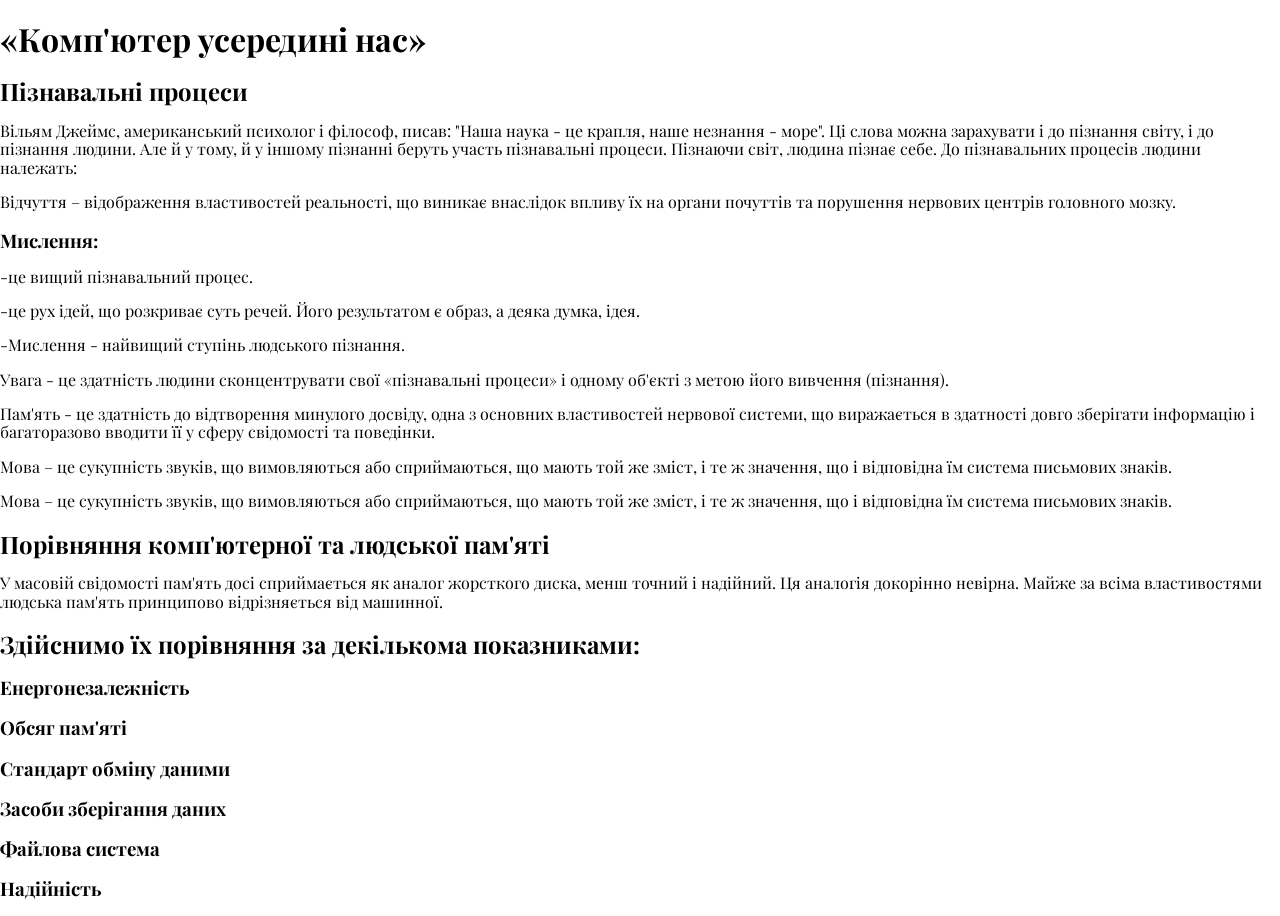
<file: index.html>
<!DOCTYPE html>
<html lang="en">
<head>
    <meta charset="UTF-8">
    <meta name="viewport" content="width=device-width, initial-scale=1.0">
    <title>Document</title>
    <link rel="preconnect" href="https://fonts.googleapis.com">
    <link rel="preconnect" href="https://fonts.gstatic.com" crossorigin>
    <link href="https://fonts.googleapis.com/css2?family=Playfair+Display:ital,wght@0,400..900;1,400..900&display=swap" rel="stylesheet">
    <link rel="stylesheet" href="https://cdnjs.cloudflare.com/ajax/libs/modern-normalize/2.0.0/modern-normalize.min.css" 
    integrity="sha512-4xo8blKMVCiXpTaLzQSLSw3KFOVPWhm/TRtuPVc4WG6kUgjH6J03IBuG7JZPkcWMxJ5huwaBpOpnwYElP/m6wg==" 
    crossorigin="anonymous" 
    referrerpolicy="no-referrer" />
    
    <link rel="stylesheet" href="./css/styles.css"/>
</head>
<body>
    <header>
        <h1 class="header-title">«Комп'ютер усередині нас»</h1>
    </header>
    <section>
        <h2 class="section-title">Пізнавальні процеси</h2>
        <p class="section-text">Вільям Джеймс, американський психолог і філософ, писав: "Наша наука - це крапля, наше незнання - море".
            Ці слова можна зарахувати і до пізнання світу, і до пізнання людини. Але й у тому, й у іншому пізнанні беруть участь пізнавальні процеси. Пізнаючи світ, людина пізнає себе.
            До пізнавальних процесів людини належать:
        </p>
        <ul>
            <li>
                <p><span>Відчуття</span> – відображення властивостей реальності, що виникає внаслідок впливу їх на органи почуттів та порушення нервових центрів головного мозку.</p>
            </li>
            <li>
                <h3>Мислення:</h3>
                    <p>-це вищий пізнавальний процес.</p>
                    <p>-це рух ідей, що розкриває суть речей. Його результатом є образ, а деяка думка, ідея.</p>
                    <p>-Мислення - найвищий ступінь людського пізнання.</p>
            </li>
            <li>
                <p>Увага - це здатність людини сконцентрувати свої «пізнавальні процеси» і одному об'єкті з метою його вивчення (пізнання).</p>
            </li>
            <li>
                <p>Пам'ять - це здатність до відтворення минулого досвіду, одна з основних властивостей нервової системи, що виражається в здатності довго зберігати інформацію і багаторазово вводити її у сферу свідомості та поведінки.</p>
            </li>
            <li>
                <p>Мова – це сукупність звуків, що вимовляються або сприймаються, що мають той же зміст, і те ж значення, що і відповідна їм система письмових знаків.</p>
            </li>
        </ul>
        <p>Мова – це сукупність звуків, що вимовляються або сприймаються, що мають той же зміст, і те ж значення, що і відповідна їм система письмових знаків.</p>
    </section>
    <section>
        <h2 class="section-title">Порівняння комп'ютерної та людської пам'яті</h2>
        <p>У масовій свідомості пам'ять досі сприймається як аналог жорсткого диска, менш точний і надійний. Ця аналогія докорінно невірна. Майже за всіма властивостями людська пам'ять принципово відрізняється від машинної.</p>
        <h2>Здійснимо їх порівняння за декількома показниками:</h2>
        <ul>
            <li>
                <h3>Енергонезалежність</h3>
                <p></p>
            </li>
            <li>
                <h3>Обсяг пам'яті</h3>
                <p></p>
            </li>
            <li>
                <h3>Стандарт обміну даними</h3>
                <p></p>
            </li>
            <li>
                <h3>Засоби зберігання даних</h3>
                <p></p>
            </li>
            <li>
                <h3>Файлова система</h3>
                <p></p>
            </li>
            <li>
                <h3>Надійність</h3>
                <p></p>
            </li>
        </ul>
    </section>
</body>
</html>
</file>
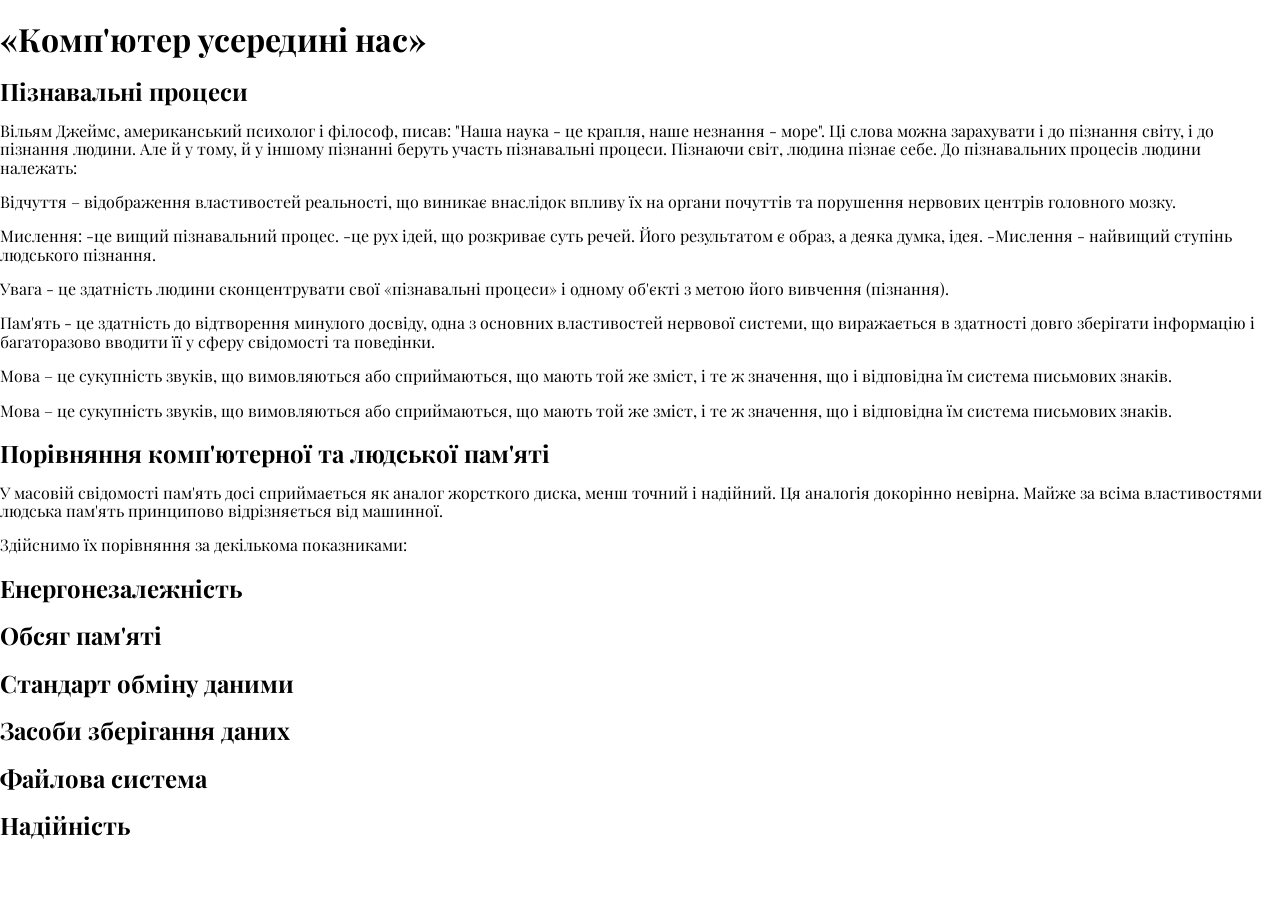
<file: Проект/index.html>
<!DOCTYPE html>
<html lang="en">
<head>
    <meta charset="UTF-8">
    <meta name="viewport" content="width=device-width, initial-scale=1.0">
    <title>Document</title>
    <link rel="preconnect" href="https://fonts.googleapis.com">
    <link rel="preconnect" href="https://fonts.gstatic.com" crossorigin>
    <link href="https://fonts.googleapis.com/css2?family=Playfair+Display:ital,wght@0,400..900;1,400..900&display=swap" rel="stylesheet">
    <link rel="stylesheet" href="https://cdnjs.cloudflare.com/ajax/libs/modern-normalize/2.0.0/modern-normalize.min.css" 
    integrity="sha512-4xo8blKMVCiXpTaLzQSLSw3KFOVPWhm/TRtuPVc4WG6kUgjH6J03IBuG7JZPkcWMxJ5huwaBpOpnwYElP/m6wg==" 
    crossorigin="anonymous" 
    referrerpolicy="no-referrer" />
    
    <link rel="stylesheet" href="./css/styles.css"/>
</head>
<body>
    <header>
        <h1 class="header-title">«Комп'ютер усередині нас»</h1>
    </header>
    <section>
        <h2 class="section-title">Пізнавальні процеси</h2>
        <p class="section-text">Вільям Джеймс, американський психолог і філософ, писав: "Наша наука - це крапля, наше незнання - море".
            Ці слова можна зарахувати і до пізнання світу, і до пізнання людини. Але й у тому, й у іншому пізнанні беруть участь пізнавальні процеси. Пізнаючи світ, людина пізнає себе.
            До пізнавальних процесів людини належать:
        </p>
        <ul>
            <li>
                <p>Відчуття – відображення властивостей реальності, що виникає внаслідок впливу їх на органи почуттів та порушення нервових центрів головного мозку.</p>
            </li>
            <li>
                <p>Мислення:
                    -це вищий пізнавальний процес.
                    -це рух ідей, що розкриває суть речей. Його результатом є образ, а деяка думка, ідея.
                    -Мислення - найвищий ступінь людського пізнання.</p>
            </li>
            <li>
                <p>Увага - це здатність людини сконцентрувати свої «пізнавальні процеси» і одному об'єкті з метою його вивчення (пізнання).</p>
            </li>
            <li>
                <p>Пам'ять - це здатність до відтворення минулого досвіду, одна з основних властивостей нервової системи, що виражається в здатності довго зберігати інформацію і багаторазово вводити її у сферу свідомості та поведінки.</p>
            </li>
            <li>
                <p>Мова – це сукупність звуків, що вимовляються або сприймаються, що мають той же зміст, і те ж значення, що і відповідна їм система письмових знаків.</p>
            </li>
        </ul>
        <p>Мова – це сукупність звуків, що вимовляються або сприймаються, що мають той же зміст, і те ж значення, що і відповідна їм система письмових знаків.</p>
    </section>
    <section>
        <h2 class="section-title">Порівняння комп'ютерної та людської пам'яті</h2>
        <p>У масовій свідомості пам'ять досі сприймається як аналог жорсткого диска, менш точний і надійний. Ця аналогія докорінно невірна. Майже за всіма властивостями людська пам'ять принципово відрізняється від машинної.</p>
        <p>Здійснимо їх порівняння за декількома показниками:</p>
        <ul>
            <li>
                <h2>Енергонезалежність</h2>
                <p></p>
            </li>
            <li>
                <h2>Обсяг пам'яті</h2>
                <p></p>
            </li>
            <li>
                <h2>Стандарт обміну даними</h2>
                <p></p>
            </li>
            <li>
                <h2>Засоби зберігання даних</h2>
                <p></p>
            </li>
            <li>
                <h2>Файлова система</h2>
                <p></p>
            </li>
            <li>
                <h2>Надійність</h2>
                <p></p>
            </li>
        </ul>
    </section>
</body>
</html>
</file>
<file: css/styles.css>
body {
    font-family: "Playfair Display", serif;
    color: black;
    background-color: #fff;
}

p,h1,h2,h3,h4,h5,h6 {
    margin-bottom: 0;
}

ul {
    list-style: none;
    margin-top: 0;
    margin-bottom: 0;
    padding-left: 0;
}

img {
    display: block;
    width: 100%;
    height: auto;
}

a {
    text-decoration: none;
    color: inherit;
}

address {
    font-style: normal;
}
</file>
<file: Проект/css/styles.css>
body {
    font-family: "Playfair Display", serif;
    color: black;
    background-color: #fff;
}

p,h1,h2,h3,h4,h5,h6 {
    margin-bottom: 0;
}

ul {
    list-style: none;
    margin-top: 0;
    margin-bottom: 0;
    padding-left: 0;
}

img {
    display: block;
    width: 100%;
    height: auto;
}

a {
    text-decoration: none;
    color: inherit;
}

address {
    font-style: normal;
}
</file>
